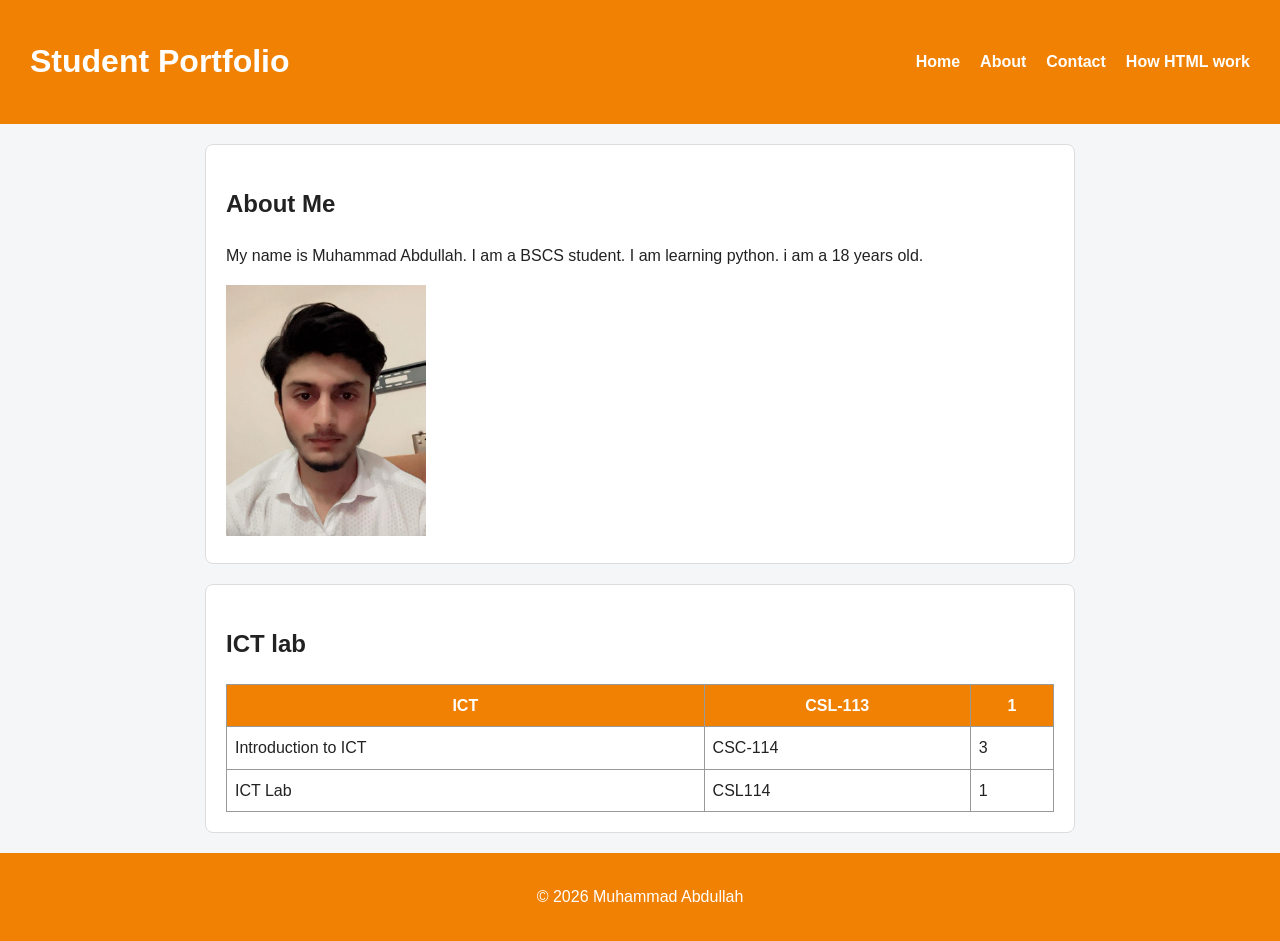
<file: about.html>
<!DOCTYPE html>
<html lang="en">
<head>
  <meta charset="UTF-8">
  <meta name="viewport" content="width=device-width, initial-scale=1.0">
  <title>About | My Website</title>
  <link rel="stylesheet" href="style.css">
</head>
<body>

  <header>
    <h1>Student Portfolio</h1>
    <nav>
      <a href="index.html">Home</a>
      <a href="about.html">About</a>
      <a href="contact.html">Contact</a>
      <a href="html.html">How HTML work</a>
    </nav>
  </header>

  <main>

    <!-- SECTION 1: About Me -->
    <section>
      <h2>About Me</h2>
      <p>My name is  Muhammad Abdullah. I am a BSCS student. I am learning python. i am a 18 years old.</p>
      <img src="image.png" alt="Me" width="200">
    </section>

    <!-- SECTION 2: My Courses (Table) -->
    <section>
      <h2>ICT lab</h2>
      <table>
        <tr>
          <th>ICT</th>
          <th>CSL-113</th>
          <th>1</th>
        </tr>
        <tr>
          <td>Introduction to ICT</td>
          <td>CSC-114</td>
          <td>3</td>
        </tr>
        <tr>
          <td>ICT Lab</td>
          <td>CSL114</td>
          <td>1</td>
        </tr>
      </table>
    </section>

  </main>

  <footer>
    <p>&copy; 2026 Muhammad Abdullah</p>
  </footer>

</body>
</html>
</file>
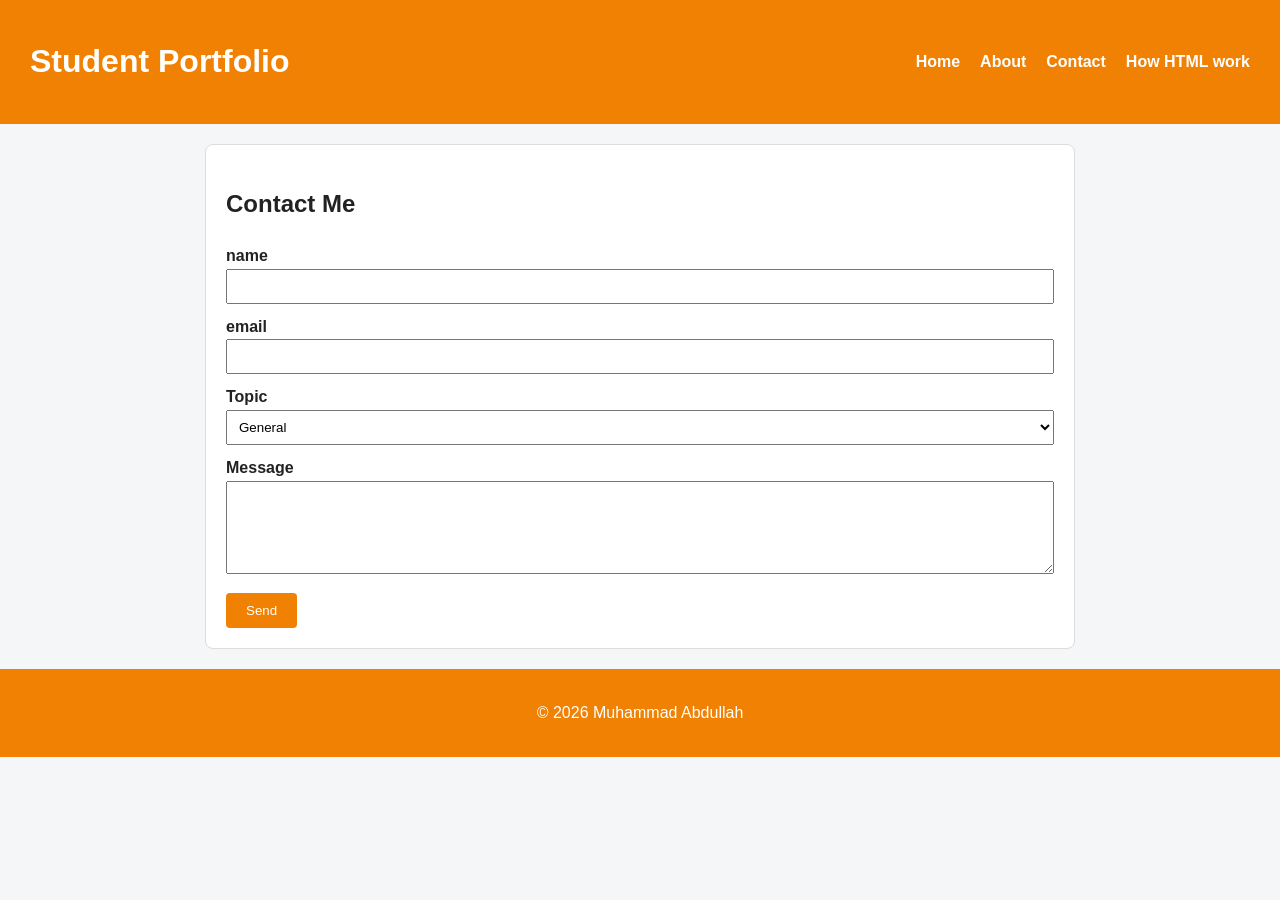
<file: contact.html>
<!DOCTYPE html>
<html lang="en">
<head>
  <meta charset="UTF-8">
  <meta name="viewport" content="width=device-width, initial-scale=1.0">
  <title>Contact | My Website</title>
  <link rel="stylesheet" href="style.css">
</head>
<body>

  <header>
    <h1>Student Portfolio</h1>
    <nav>
      <a href="index.html">Home</a>
      <a href="about.html">About</a>
      <a href="contact.html">Contact</a>
      <a href="html.html">How HTML work</a>
    </nav>
  </header>

  <main>

    <!-- SECTION: Contact Form -->
    <section>
      <h2>Contact Me</h2>
      <form action="#" method="post">

        <label for="name">name</label>
        <input type="text" id="name" name="name" required>

        <label for="email">email</label>
        <input type="email" id="email" name="email" required>

        <label for="topic">Topic</label>
        <select id="topic" name="topic">
          <option>General</option>
          <option>Project</option>
        </select>

        <label for="msg">Message</label>
        <textarea id="msg" name="msg" rows="5"></textarea>

        <button type="submit">Send</button>

      </form>
    </section>

  </main>

  <footer>
    <p>&copy; 2026 Muhammad Abdullah</p>
  </footer>

</body>
</html>
</file>
<file: style.css>
/* ===== RESET / BOX MODEL ===== */
* {
  box-sizing: border-box;
}

/* ===== BODY ===== */
body {
  font-family: Arial, sans-serif;
  margin: 0;
  background-color: #f4f6f8;
  color: #222222;
  line-height: 1.6;
}

/* ===== HEADER (Flexbox) ===== */
header {
  background-color: #f08102;
  color: #f08102;
  color: white;
  padding: 15px 30px;
  display: flex;
  justify-content: space-between;
  align-items: center;
}

/* ===== NAVIGATION (Flexbox) ===== */
nav {
  display: flex;
  gap: 20px;
}

nav a {
  color: white;
  text-decoration: none;
  font-weight: bold;
}

nav a:hover {
  text-decoration: underline;
}

/* ===== MAIN ===== */
main {
  max-width: 900px;
  margin: 20px auto;
  padding: 0 15px;
}

/* ===== SECTION (Box Model) ===== */
section {
  background-color: white;
  padding: 20px;
  margin-bottom: 20px;
  border: 1px solid #dddddd;
  border-radius: 8px;
}

/* ===== ID SELECTOR ===== */
#welcome {
  border-left: 6px solid #f08102;
}

/* ===== CLASS SELECTOR ===== */
.highlight {
  color: #c0392b;
  font-weight: bold;
}

/* ===== TABLE ===== */
table {
  border-collapse: collapse;
  width: 100%;
}

th, td {
  border: 1px solid #999999;
  padding: 8px;
}

th {
  background-color: #f08102;
  color: white;
}

/* ===== FORM ===== */
label {
  display: block;
  margin-top: 10px;
  font-weight: bold;
}

input, textarea, select {
  width: 100%;
  padding: 8px;
}

button {
  margin-top: 12px;
  padding: 10px 20px;
  background-color: #f08102;
  color: white;
  border: none;
  border-radius: 4px;
  cursor: pointer;
}

/* ===== FOOTER ===== */
footer {
  text-align: center;
  padding: 15px;
  background-color: #f08102;
  color: white;
}
</file>
